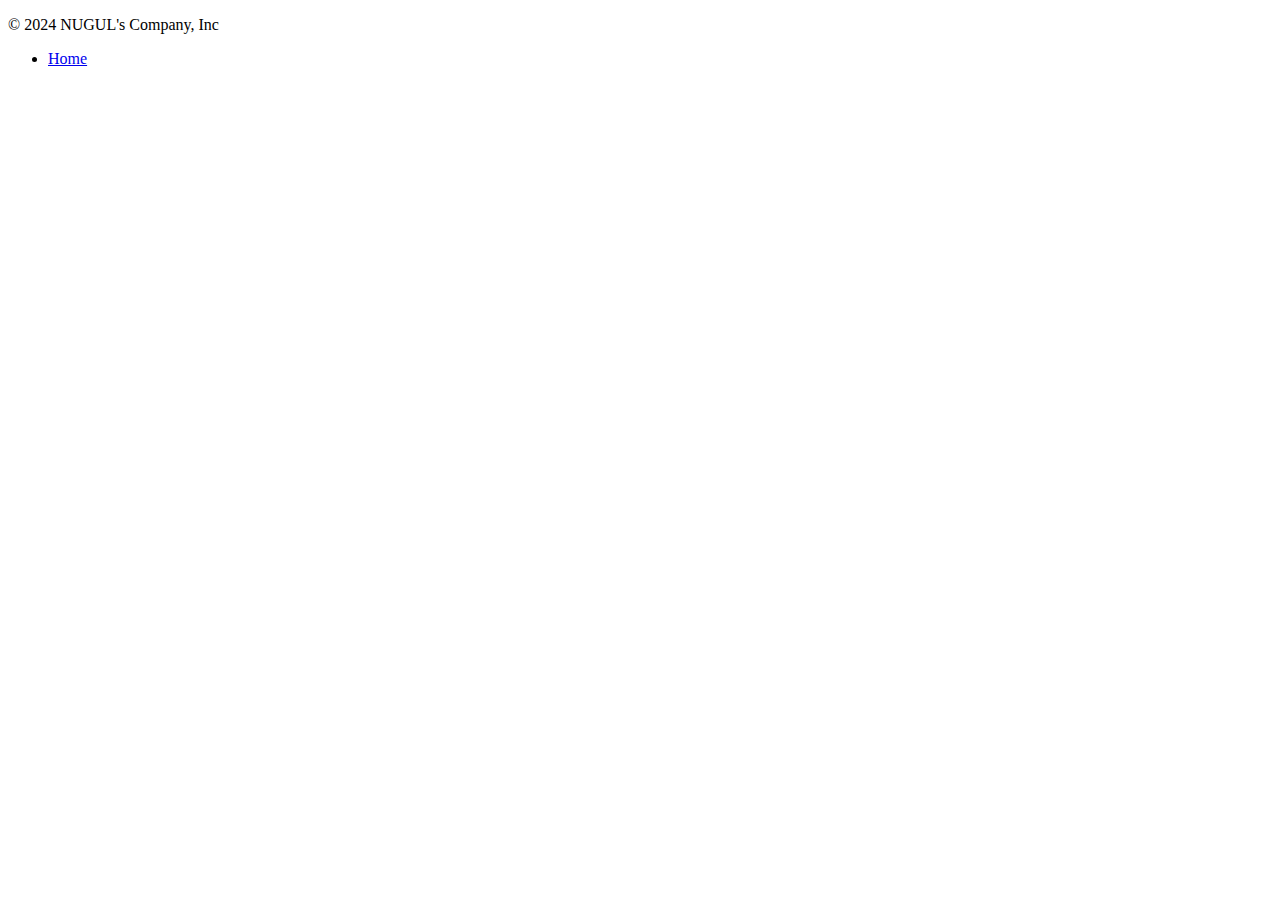
<file: src/main/resources/templates/footer.html>
<!DOCTYPE html>
<html lang="ko" xmlns:th="http://www.thymeleaf.org">
<head>
    <meta charset="UTF-8">
    <title>Footer Template</title>
</head>

<body>
    <footer class="container d-flex flex-wrap justify-content-between align-items-center py-3 my-4 border-top">
        <p class="col-md-4 mb-0 text-body-secondary">&copy; 2024 NUGUL's Company, Inc</p>

        <ul class="nav col-md-4 justify-content-end">
            <li class="nav-item"><a href="#" class="nav-link px-2 text-body-secondary">Home</a></li>
        </ul>
    </footer>
</body>
</html>
</file>
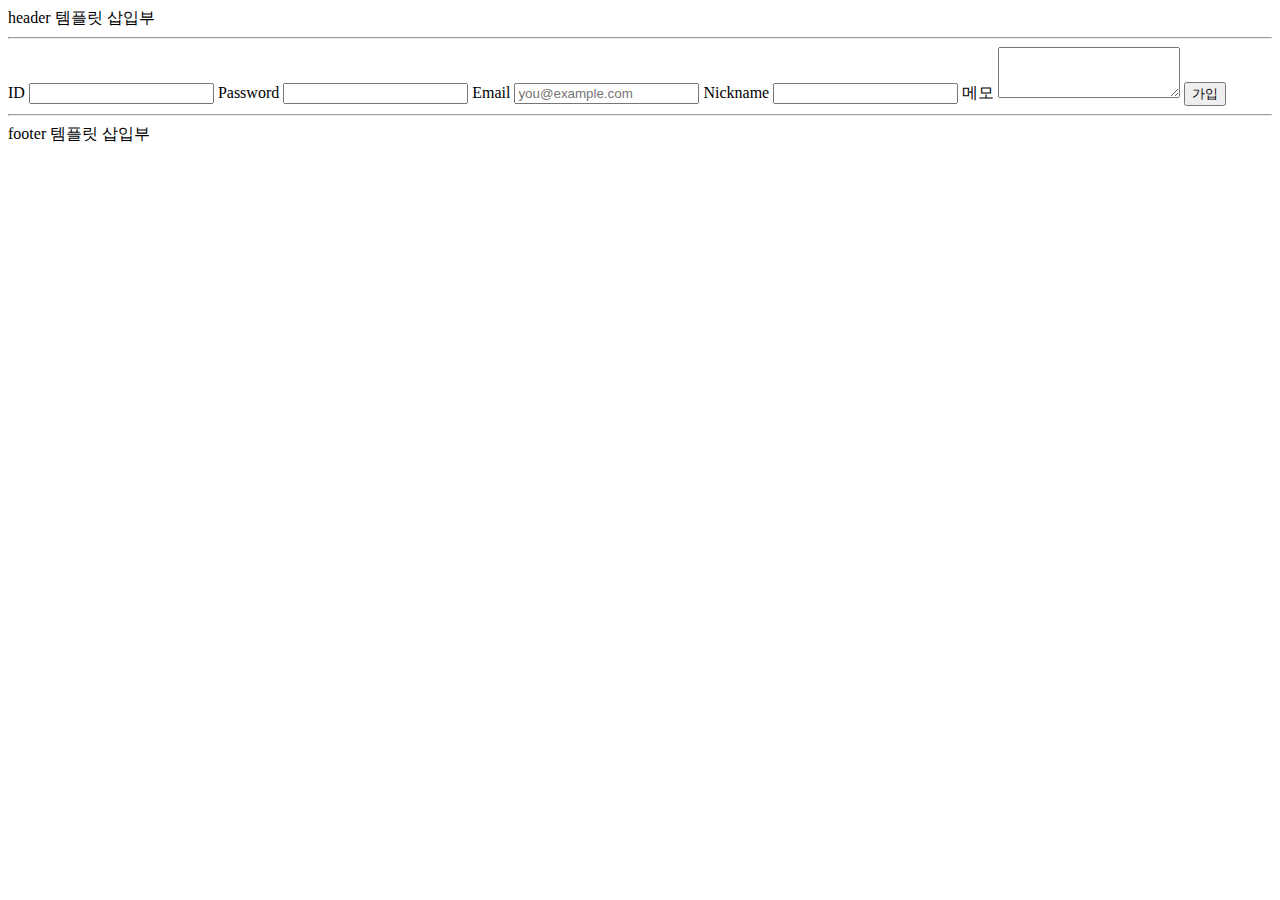
<file: src/main/resources/templates/sign-up.html>
<!DOCTYPE html>
<html lang="ko">
<head>
  <meta charset="UTF-8">
  <title>회원 가입</title>
</head>
<body>
<header>
  header 템플릿 삽입부
  <hr>
</header>

<form>
  <label for="userId">ID</label>
  <input id="userId" type="text" required>
  <label for="password">Password</label>
  <input id="password" type="password" required>
  <label for="email">Email</label>
  <input id="email" type="email" placeholder="you@example.com">
  <label for="nickname">Nickname</label>
  <input id="nickname" type="text">
  <label for="memo">메모</label>
  <textarea id="memo" rows="3"></textarea>
  <button type="submit">가입</button>
</form>

<footer>
  <hr>
  footer 템플릿 삽입부
</footer>

</body>
</html>
</file>
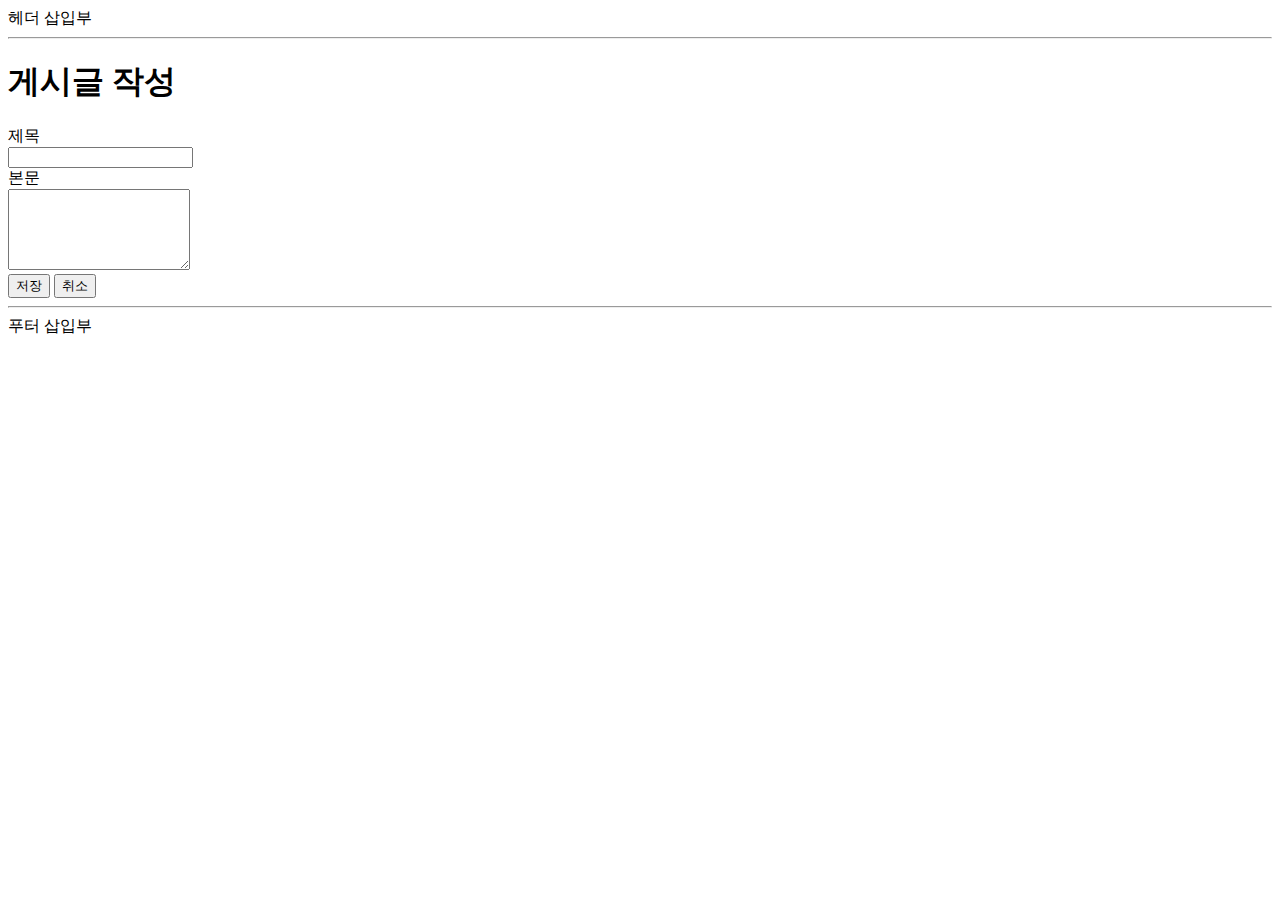
<file: src/main/resources/templates/articles/form.html>
<!DOCTYPE html>
<html lang="ko">
<head>
  <meta charset="UTF-8">
  <meta name="viewport" content="width=device-width, initial-scale=1">
  <meta name="description" content="">
  <meta name="author" content="Uno Kim">
  <title>새 게시글 등록</title>

  <link href="https://cdn.jsdelivr.net/npm/bootstrap@5.2.0-beta1/dist/css/bootstrap.min.css" rel="stylesheet" integrity="sha384-0evHe/X+R7YkIZDRvuzKMRqM+OrBnVFBL6DOitfPri4tjfHxaWutUpFmBp4vmVor" crossorigin="anonymous">
</head>

<body>

<header id="header">
  헤더 삽입부
  <hr>
</header>

<div class="container">
  <header id="article-form-header" class="py-5 text-center">
    <h1>게시글 작성</h1>
  </header>

  <form id="article-form">
    <div class="row mb-3 justify-content-md-center">
      <label for="title" class="col-sm-2 col-lg-1 col-form-label text-sm-end">제목</label>
      <div class="col-sm-8 col-lg-9">
        <input type="text" class="form-control" id="title" name="title" required>
      </div>
    </div>
    <div class="row mb-3 justify-content-md-center">
      <label for="content" class="col-sm-2 col-lg-1 col-form-label text-sm-end">본문</label>
      <div class="col-sm-8 col-lg-9">
        <textarea class="form-control" id="content" name="content" rows="5" required></textarea>
      </div>
    </div>
    <div class="row mb-5 justify-content-md-center">
      <div class="col-sm-10 d-grid gap-2 d-sm-flex justify-content-sm-end">
        <button type="submit" class="btn btn-primary" id="submit-button">저장</button>
        <button type="button" class="btn btn-secondary" id="cancel-button">취소</button>
      </div>
    </div>
  </form>
</div>

<footer id="footer">
  <hr>
  푸터 삽입부
</footer>

<script src="https://cdn.jsdelivr.net/npm/bootstrap@5.2.0-beta1/dist/js/bootstrap.bundle.min.js" integrity="sha384-pprn3073KE6tl6bjs2QrFaJGz5/SUsLqktiwsUTF55Jfv3qYSDhgCecCxMW52nD2" crossorigin="anonymous"></script>
</body>
</html>
</file>
